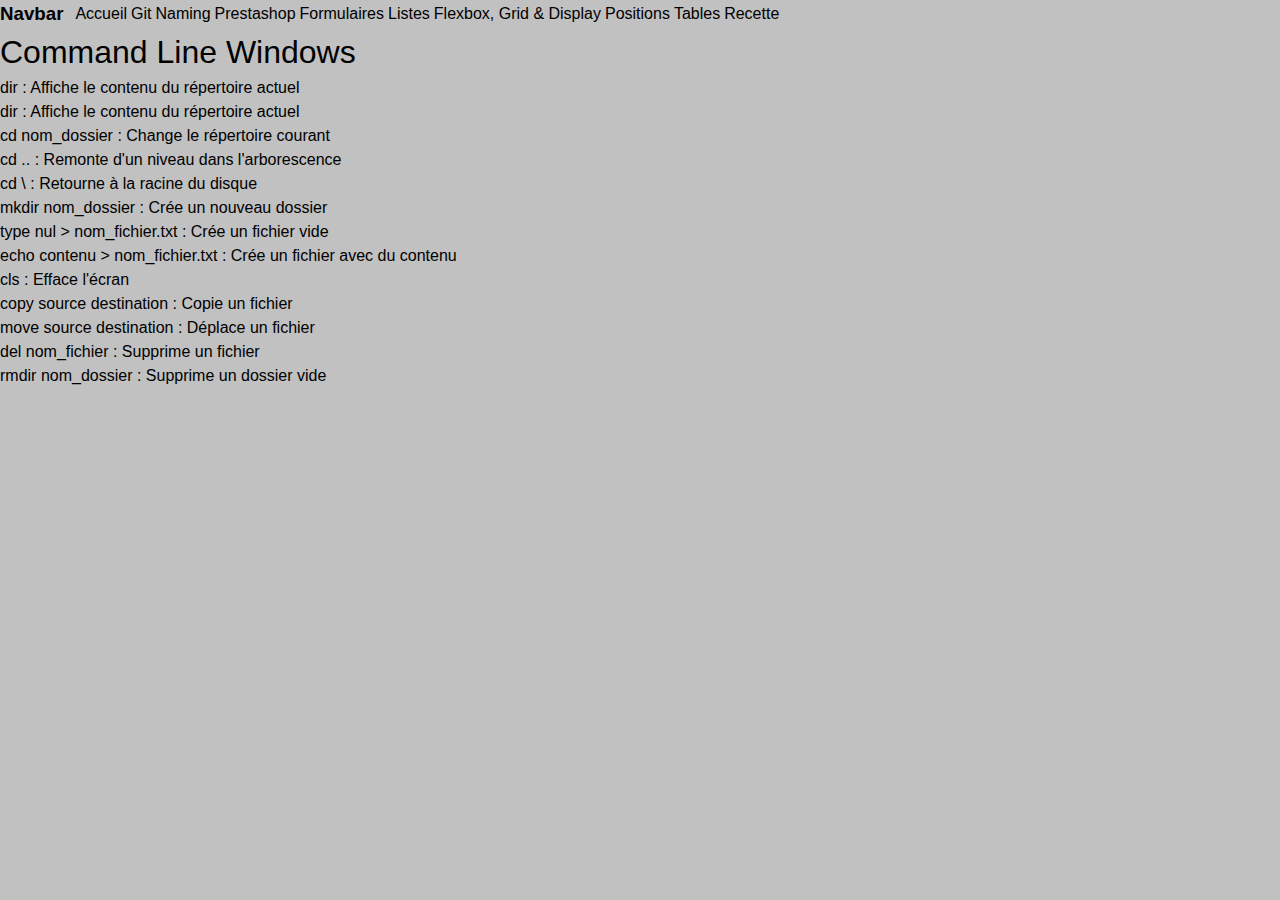
<file: cmd-line.html>
<!DOCTYPE html>
<html lang="en">

<head>
    <meta charset="UTF-8">
    <meta http-equiv="X-UA-Compatible" content="IE=edge">
    <meta name="viewport" content="width=device-width, initial-scale=1.0">
    <link rel="stylesheet" href="./style.css">
    <title>Windows cmd line</title>
</head>

<body>
    <header>
        <h3 class="title">Navbar</h3>
        <nav>
            <ul>
                <li> <a href=#home">Accueil</a>
                </li>
                <li>
                    <a href="./git.html">Git</a>
                </li>
                <li>
                    <a href="./naming.html">Naming</a>
                </li>
                <li>
                    <a href="./prestashop.html">Prestashop</a>
                </li>
                <li>
                    <a href="./formulaire.html">Formulaires</a>
                </li>
                <li>
                    <a href="./liste.html">Listes</a>
                </li>
                <li>
                    <a href="./flex-and-grid.html">Flexbox, Grid & Display</a>
                </li>
                <li>
                    <a href="./position.html">Positions</a>
                </li>
                <li>
                    <a href="./tables.html">Tables</a>
                </li>
                <li>
                    <a href="./recette.html">Recette</a>
                </li>
            </ul>
        </nav>
    </header>
    <main>
        <h1>Command Line Windows</h1>
        <div class="cmd_line">
            <p>dir : Affiche le contenu du répertoire actuel</p>
            <p>dir : Affiche le contenu du répertoire actuel</p>
            <p>cd nom_dossier : Change le répertoire courant</p>
            <p>cd .. : Remonte d'un niveau dans l'arborescence</p>
            <p>cd \ : Retourne à la racine du disque</p>
            <p>mkdir nom_dossier : Crée un nouveau dossier</p>
            <p>type nul > nom_fichier.txt : Crée un fichier vide</p>
            <p>echo contenu > nom_fichier.txt : Crée un fichier avec du contenu</p>
            <p>cls : Efface l'écran</p>
            <p>copy source destination : Copie un fichier</p>
            <p>move source destination : Déplace un fichier</p>
            <p>del nom_fichier : Supprime un fichier</p>
            <p>rmdir nom_dossier : Supprime un dossier vide</p>
        </div>
    </main>
</body>

</html>
</file>
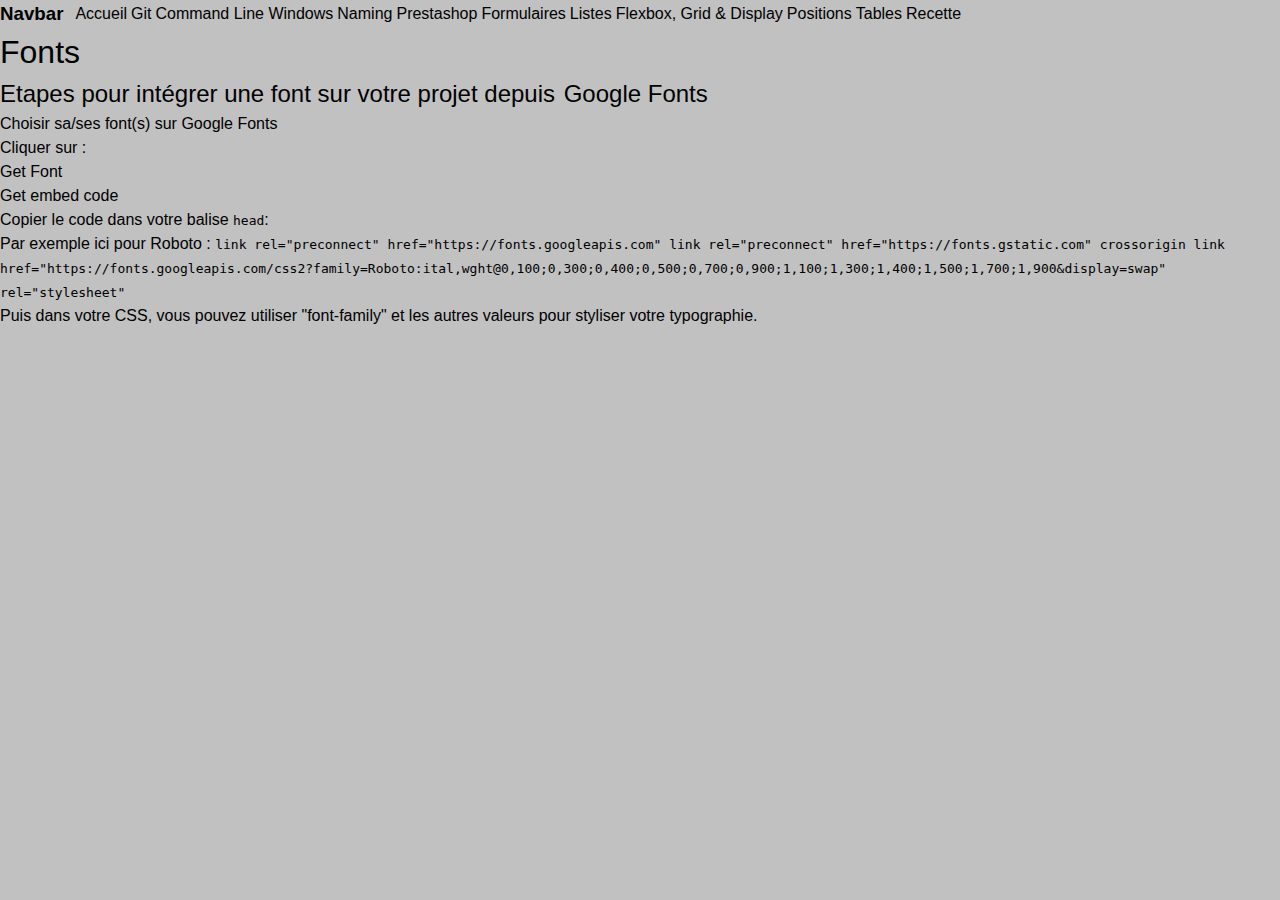
<file: fonts.html>
<!DOCTYPE html>
<html lang="en">

<head>
    <meta charset="UTF-8">
    <meta http-equiv="X-UA-Compatible" content="IE=edge">
    <meta name="viewport" content="width=device-width, initial-scale=1.0">
    <link rel="stylesheet" href="./style.css">
    <title>Fonts</title>
</head>

<body>
    <header>
        <h3 class="title">Navbar</h3>
        <nav>
            <ul>
                <li> <a href="./index.html">Accueil</a>
                </li>
                <li>
                    <a href="./git.html">Git</a>
                </li>
                <li>
                    <a href="./cmd-line.html">Command Line Windows</a>
                </li>
                <li>
                    <a href="./naming.html">Naming</a>
                </li>
                <li>
                    <a href="./prestashop.html">Prestashop</a>
                </li>
                <li>
                    <a href="./formulaire.html">Formulaires</a>
                </li>
                <li>
                    <a href="./liste.html">Listes</a>
                </li>
                <li>
                    <a href="./flex-and-grid.html">Flexbox, Grid & Display</a>
                </li>
                <li>
                    <a href="./position.html">Positions</a>
                </li>
                <li>
                    <a href="./tables.html">Tables</a>
                </li>
                <li>
                    <a href="./recette.html">Recette</a>
                </li>
            </ul>
        </nav>
    </header>
    <main>
        <h1>Fonts</h1>

        <h2>
            Etapes pour intégrer une font sur votre projet depuis <a href="https://fonts.google.com/">Google Fonts</a>
        </h2>

        <ol>
            <li>Choisir sa/ses font(s) sur Google Fonts</li>
            <li>Cliquer sur :
            <li>Get Font</li>
            <li>Get embed code</li>
            </li>
            <li>Copier le code dans votre balise <code>head</code>: <br>
                Par exemple ici pour Roboto :
                <code>
            link rel="preconnect" href="https://fonts.googleapis.com"
            link rel="preconnect" href="https://fonts.gstatic.com" crossorigin
            link href="https://fonts.googleapis.com/css2?family=Roboto:ital,wght@0,100;0,300;0,400;0,500;0,700;0,900;1,100;1,300;1,400;1,500;1,700;1,900&display=swap" rel="stylesheet"
        </code>
            </li>
            <li>
                Puis dans votre CSS, vous pouvez utiliser "font-family" et les autres valeurs pour styliser votre
                typographie.
            </li>
        </ol>
    </main>
</body>

</html>
</file>
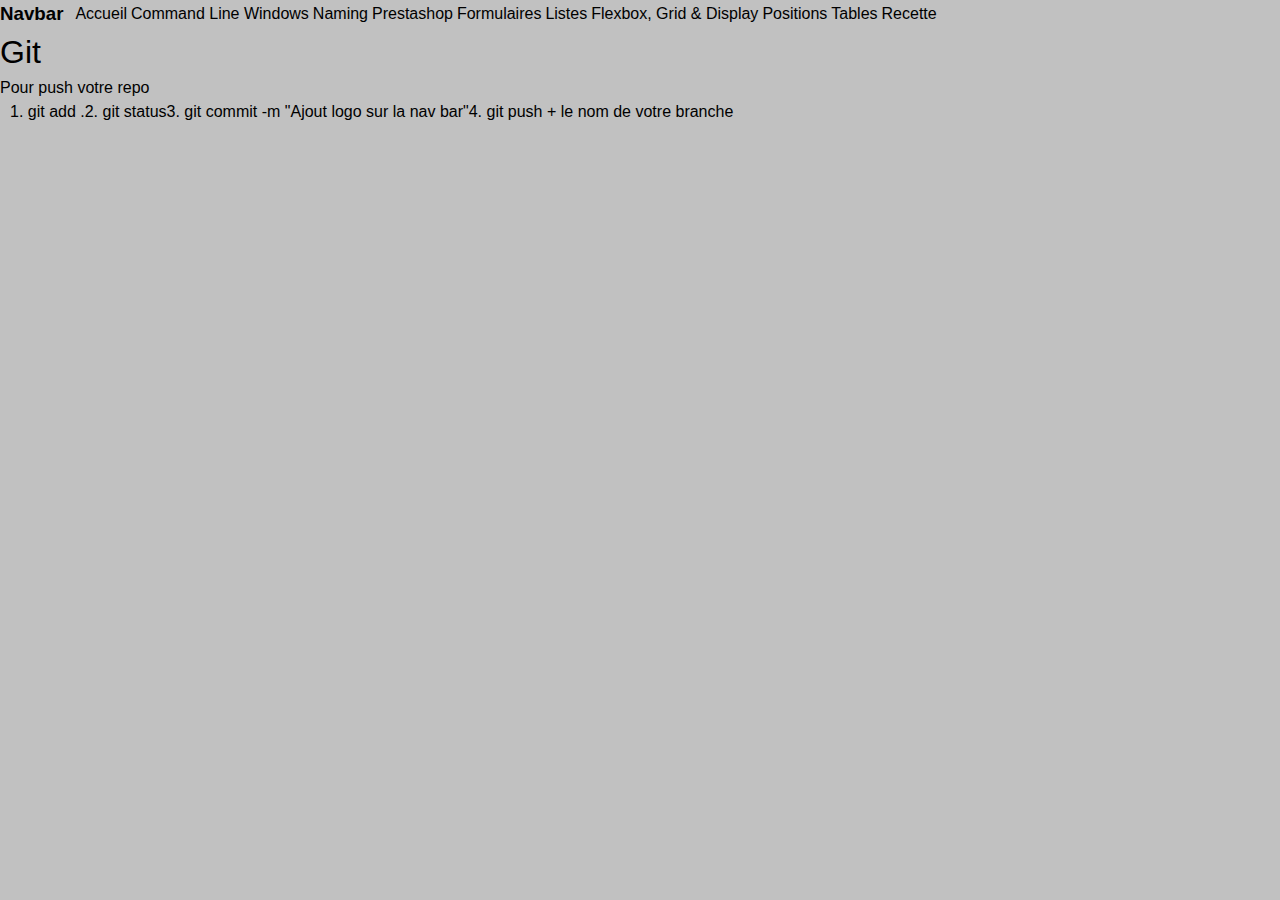
<file: git.html>
<!DOCTYPE html>
<html lang="en">

<head>
    <meta charset="UTF-8">
    <meta http-equiv="X-UA-Compatible" content="IE=edge">
    <meta name="viewport" content="width=device-width, initial-scale=1.0">
    <link rel="stylesheet" href="./style.css">
    <title>Git</title>
</head>

<body>
    <header>
        <h3 class="title">Navbar</h3>
        <nav>
            <ul>
                <li> <a href="./index.html">Accueil</a>
                </li>
                <li>
                    <a href="./cmd-line.html">Command Line Windows</a>
                </li>
                <li>
                    <a href="./naming.html">Naming</a>
                </li>
                <li>
                    <a href="./prestashop.html">Prestashop</a>
                </li>
                <li>
                    <a href="./formulaire.html">Formulaires</a>
                </li>
                <li>
                    <a href="./liste.html">Listes</a>
                </li>
                <li>
                    <a href="./flex-and-grid.html">Flexbox, Grid & Display</a>
                </li>
                <li>
                    <a href="./position.html">Positions</a>
                </li>
                <li>
                    <a href="./tables.html">Tables</a>
                </li>
                <li>
                    <a href="./recette.html">Recette</a>
                </li>
            </ul>
        </nav>
    </header>
    <main>
        <h1>Git</h1>

        <p>Pour push votre repo</p>

        <ul class="titre-secondaire">
            <li>1. git add .</li>
            <li>2. git status</li>
            <li>3. git commit -m "Ajout logo sur la nav bar"</li>
            <li>4. git push + le nom de votre branche</li>
        </ul>
    </main>
</body>

</html>
</file>
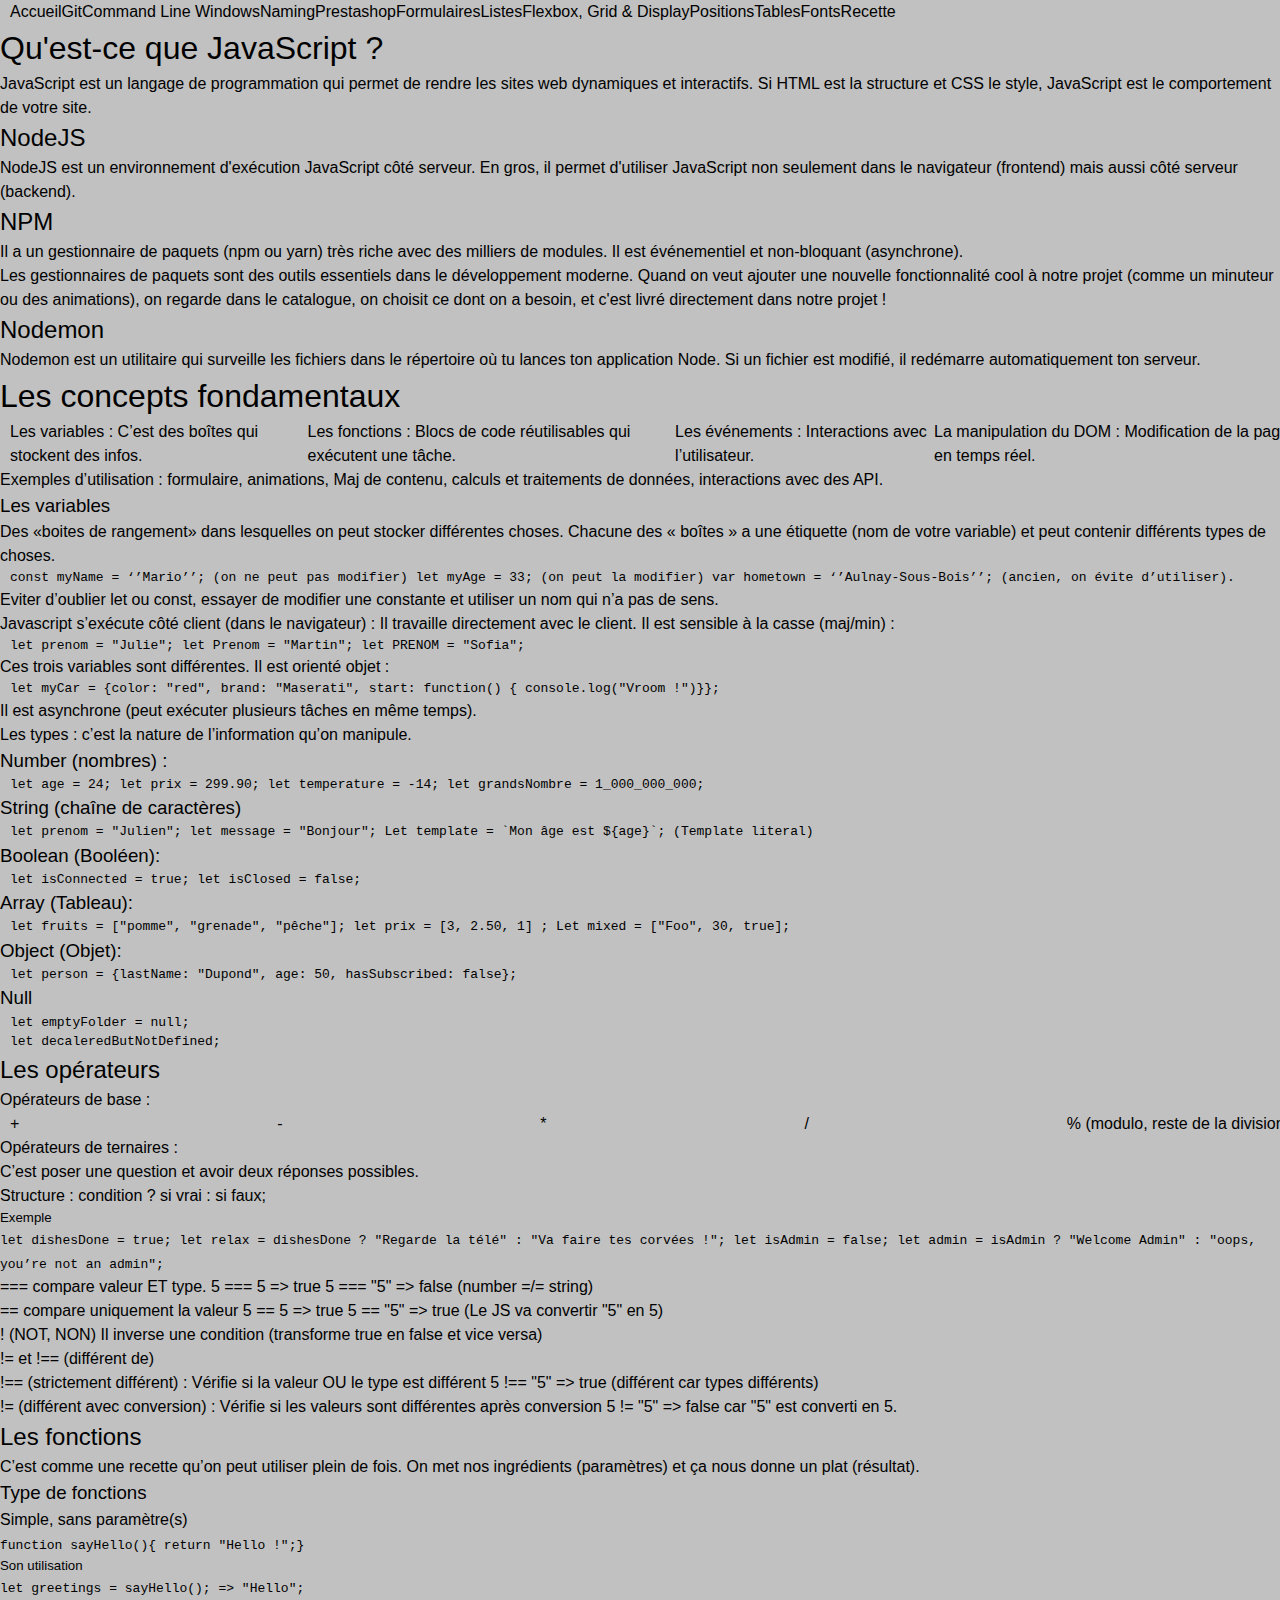
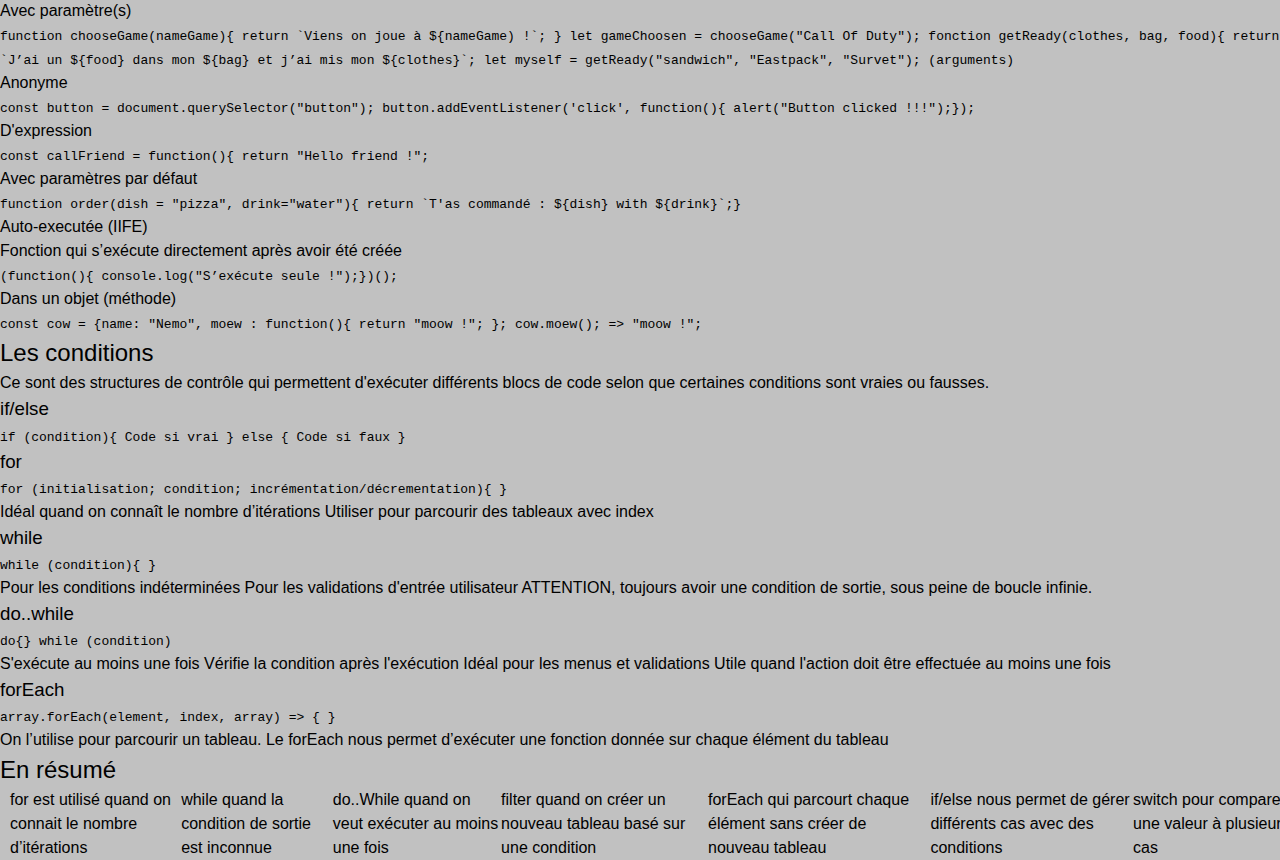
<file: javascript.html>
<!DOCTYPE html>
<html lang="fr">

<head>
    <meta charset="UTF-8">
    <meta http-equiv="X-UA-Compatible" content="IE=edge">
    <meta name="viewport" content="width=device-width, initial-scale=1.0">
    <link rel="stylesheet" href="javascript.css">
    <title>Javascript</title>
</head>

<body>
    <header>
        <nav>
            <ul>
                <li> <a href=#home">Accueil</a>
                </li>
                <li>
                    <a href="./git.html">Git</a>
                </li>
                <li>
                    <a href="./cmd-line.html">Command Line Windows</a>
                </li>
                <li>
                    <a href="./naming.html">Naming</a>
                </li>
                <li>
                    <a href="./prestashop.html">Prestashop</a>
                </li>
                <li>
                    <a href="./formulaire.html">Formulaires</a>
                </li>
                <li>
                    <a href="./liste.html">Listes</a>
                </li>
                <li>
                    <a href="./flex-and-grid.html">Flexbox, Grid & Display</a>
                </li>
                <li>
                    <a href="./position.html">Positions</a>
                </li>
                <li>
                    <a href="./tables.html">Tables</a>
                </li>
                <li>
                    <a href="./fonts.html">Fonts</a>
                </li>
                <li>
                    <a href="./recette.html">Recette</a>
                </li>
            </ul>
        </nav>
    </header>

    <main>
        <h1> Qu'est-ce que JavaScript ?</h1>

        <p>JavaScript est un langage de programmation qui permet de rendre les sites web dynamiques et interactifs. Si
            HTML est la structure et CSS le style, JavaScript est le comportement de votre site.</p>

        <h2>NodeJS</h2>
        <p>NodeJS est un environnement d'exécution JavaScript côté serveur. En gros, il permet d'utiliser JavaScript non
            seulement dans le navigateur (frontend) mais aussi côté serveur (backend). </p>

        <h2>NPM</h2>

        <p>Il a un gestionnaire de paquets
            (npm ou yarn) très riche avec des milliers de modules.
            Il est événementiel et non-bloquant (asynchrone).</p>

        <p>Les gestionnaires de paquets sont des outils essentiels dans le développement moderne. Quand on veut ajouter
            une nouvelle fonctionnalité cool à notre projet (comme un minuteur ou des animations), on regarde dans le
            catalogue, on choisit ce dont on a besoin, et c'est livré directement dans notre projet !</p>

        <h2>Nodemon</h2>

        <p>Nodemon est un utilitaire qui surveille les fichiers dans le répertoire où tu lances ton
            application Node. Si un fichier est modifié, il redémarre automatiquement ton serveur.</p>

        <h1>Les concepts fondamentaux</h1>

        <p>
        <ul>
            <li>Les variables : C’est des boîtes qui stockent des infos.</li>
            <li>Les fonctions : Blocs de code réutilisables qui exécutent une tâche.</li>
            <li>Les événements : Interactions avec l’utilisateur.</li>
            <li>La manipulation du DOM : Modification de la page en temps réel.</li>
        </ul>
        Exemples d’utilisation : formulaire, animations, Maj de contenu, calculs et traitements de données,
        interactions avec des API.</p>

        <h3>Les variables </h3>

        <p>Des «boites de rangement» dans lesquelles on peut stocker différentes choses.
            Chacune des « boîtes » a une étiquette (nom de votre variable) et peut contenir différents types de choses.
        <ul>
            <code>
                const myName = ‘’Mario’’; (on ne peut pas modifier)
                let myAge = 33; (on peut la modifier)
                var hometown = ‘’Aulnay-Sous-Bois’’; (ancien, on évite d’utiliser).
            </code>
        </ul>



        Eviter d’oublier let ou const, essayer de modifier une constante et utiliser un nom qui n’a pas de sens.</p>



        <p>Javascript s’exécute côté client (dans le navigateur) : Il travaille directement avec le client.

            Il est sensible à la casse (maj/min) :
        <ul>
            <code>
            let prenom = "Julie";
            let Prenom = "Martin";
            let PRENOM = "Sofia";
        </code>
        </ul>

        Ces trois variables sont différentes.
        Il est orienté objet :

        <ul>
            <code>
        let myCar = {color: "red", brand: "Maserati", start: function() { console.log("Vroom !")}};</code>
        </ul>
        Il est asynchrone (peut exécuter plusieurs tâches en même temps).

        <p>Les types : c’est la nature de l’information qu’on manipule.

        <h3>Number (nombres) :</h3>
        <ul>
            <code>
            let age = 24;
            let prix = 299.90;
            let temperature = -14;
            let grandsNombre = 1_000_000_000;
        </code>
        </ul>

        <h3>String (chaîne de caractères)</h3>
        <ul>
            <code>
                let prenom = "Julien";
                let message = "Bonjour";
                Let template = `Mon âge est ${age}`; (Template literal)
            </code>
        </ul>
        </p>

        <h3>Boolean (Booléen):</h3>
        <ul>
            <code>
        let isConnected = true;
        let isClosed = false;
    </code>
        </ul>

        <h3>Array (Tableau):</h3>
        <ul>
            <code>
                let fruits = ["pomme", "grenade", "pêche"];
                let prix = [3, 2.50, 1] ;
                Let mixed = ["Foo", 30, true];
            </code>
        </ul>

        <h3>Object (Objet):</h3>
        <ul>
            <code>
                let person = {lastName: "Dupond", age: 50, hasSubscribed: false};
            </code>
        </ul>

        <h3>Null</h3>
        <ul>
            <code>
                let emptyFolder = null;
            </code>
        </ul>

        <h3></h3>
        <ul>
            <code>

            let decaleredButNotDefined;
            </code>
        </ul>

        <h2>Les opérateurs</h2>

        <h4>Opérateurs de base :</h4>
        <ul>
            <li>+</li>
            <li>-</li>
            <li>*</li>
            <li>/</li>
            <li>% (modulo, reste de la division)</li>
        </ul>

        <h4>Opérateurs de ternaires :</h4>

        <p>C’est poser une question et avoir deux réponses possibles.</p>

        <p>Structure : condition ? si vrai : si faux;</p>

        <h5>Exemple</h5>
        <code>
            let dishesDone = true;
            let relax = dishesDone ? "Regarde la télé" : "Va faire tes corvées !";
            let isAdmin = false;
            let admin = isAdmin ? "Welcome Admin" : "oops, you’re not an admin";
        </code>

        <p>
            === compare valeur ET type.
            5 === 5 => true
            5 === "5" => false (number =/= string)
        </p>

        <p>
            == compare uniquement la valeur
            5 == 5 => true
            5 == "5" => true (Le JS va convertir "5" en 5)
        </p>

        <p>
            ! (NOT, NON)
            Il inverse une condition (transforme true en false et vice versa)
        </p>

        <p>
            != et !== (différent de)
        </p>

        <p>
            !== (strictement différent) : Vérifie si la valeur OU le type est différent
            5 !== "5" => true (différent car types différents)
        </p>

        <p>
            != (différent avec conversion) : Vérifie si les valeurs sont différentes après conversion
            5 != "5" => false car "5" est converti en 5.
        </p>

        <h2>Les fonctions</h2>

        <p>
            C’est comme une recette qu’on peut utiliser plein de fois. On met nos ingrédients (paramètres) et ça nous
            donne
            un plat (résultat).
        </p>

        <h3>Type de fonctions </h3>

        <h4>Simple, sans paramètre(s)</h4>

        <code>
            function sayHello(){
            return "Hello !";}
        </code>

        <h5>Son utilisation</h5>
        <code>
            let greetings = sayHello(); =>  "Hello"; 
        </code>

        <h4>Avec paramètre(s)</h4>

        <code>
            function chooseGame(nameGame){
                return `Viens on joue à ${nameGame) !`;
                }
                let gameChoosen = chooseGame("Call Of Duty");
        </code>

        <code>
            fonction getReady(clothes, bag, food){
            return `J’ai un ${food} dans mon ${bag} et j’ai mis mon ${clothes}`;

            let myself = getReady("sandwich", "Eastpack", "Survet"); (arguments)
        </code>

        <h4>Anonyme</h4>

        <code>
            const button = document.querySelector("button"); button.addEventListener('click', function(){ alert("Button clicked !!!");});
        </code>

        <h4>D'expression</h4>

        <code>
            const callFriend = function(){ return "Hello friend !";
        </code>

        <h4>Avec paramètres par défaut</h4>

        <code>
            function order(dish = "pizza", drink="water"){
                return `T'as commandé : ${dish} with ${drink}`;}
        </code>

        <h4>Auto-executée (IIFE)</h4>

        <p>Fonction qui s’exécute directement après avoir été créée</p>

        <code>
            (function(){
            console.log("S’exécute seule !");})();
        </code>

        <h4>Dans un objet (méthode)</h4>


        <code>
            const cow = {name: "Nemo",
                moew : function(){
                return "moow !";
                };
                
            cow.moew(); => "moow !";
        </code>

        <h2>Les conditions</h2>

        <p>
            Ce sont des structures de contrôle qui permettent d'exécuter différents blocs de code selon que certaines
            conditions sont vraies ou fausses.
        </p>

        <h3>if/else</h3>

        <code>
            if (condition){
                Code si vrai
            } else {
                Code si faux
            }
        </code>

        <h3>for</h3>

        <code>
            for (initialisation; condition; incrémentation/décrementation){ }
        </code>

        <p>
            Idéal quand on connaît le nombre d’itérations
            Utiliser pour parcourir des tableaux avec index
        </p>

        <h3>while</h3>

        <code>
            while (condition){ }
        </code>

        <p>
            Pour les conditions indéterminées
            Pour les validations d'entrée utilisateur


            ATTENTION, toujours avoir une condition de sortie, sous peine de boucle infinie.
        </p>

        <h3>do..while</h3>

        <code>
            do{}
            while (condition)
        </code>

        <p>
            S'exécute au moins une fois
            Vérifie la condition après l'exécution
            Idéal pour les menus et validations
            Utile quand l'action doit être effectuée au moins une fois
        </p>

        <h3>forEach</h3>

        <code>
            array.forEach(element, index, array) => { }
        </code>

        <p>
            On l’utilise pour parcourir un tableau.
            Le forEach nous permet d’exécuter une fonction donnée sur chaque élément du tableau
        </p>

        <h2>En résumé</h2>

        <ul>
            <li>for est utilisé quand on connait le nombre d’itérations
            </li>
            <li>while quand la condition de sortie est inconnue
            </li>
            <li>do..While quand on veut exécuter au moins une fois</li>
            <li>filter quand on créer un nouveau tableau basé sur une condition</li>
            <li>forEach qui parcourt chaque élément sans créer de nouveau tableau</li>
            <li>if/else nous permet de gérer différents cas avec des conditions</li>
            <li>switch pour comparer une valeur à plusieurs cas</li>
        </ul>


    </main>
</body>

</html>
</file>
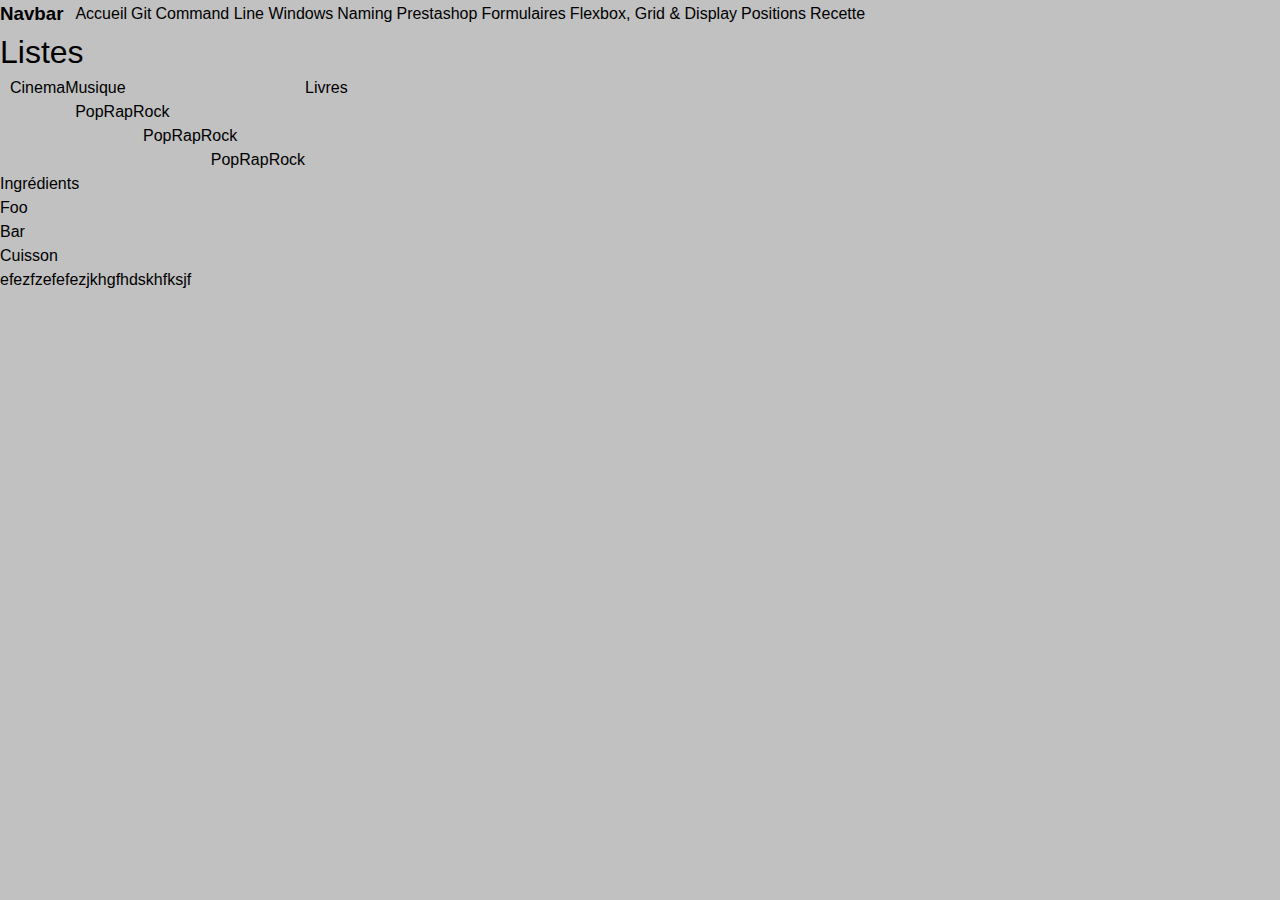
<file: liste.html>
<!DOCTYPE html>
<html lang="en">

<head>
    <meta charset="UTF-8">
    <meta http-equiv="X-UA-Compatible" content="IE=edge">
    <meta name="viewport" content="width=device-width, initial-scale=1.0">
    <link rel="stylesheet" href="./style.css">
    <title>Listes</title>
</head>

<body>
    <header>
        <h3 class="title">Navbar</h3>
        <nav>
            <ul>
                <li>
                    <a href="./index.html">Accueil</a>
                </li>
                <li>
                    <a href="./git.html">Git</a>
                </li>
                <li>
                    <a href="./cmd-line.html">Command Line Windows</a>
                </li>
                <li>
                    <a href="./naming.html">Naming</a>
                </li>
                <li>
                    <a href="./prestashop.html">Prestashop</a>
                </li>
                <li>
                    <a href="./formulaire.html">Formulaires</a>
                </li>
                <li>
                    <a href="./flex-and-grid.html">Flexbox, Grid & Display</a>
                </li>
                <li>
                    <a href="./position.html">Positions</a>
                </li>
                <li>
                    <a href="./recette.html">Recette</a>
                </li>
            </ul>
        </nav>
    </header>
    <main>
        <h1>Listes</h1>
        <ul>
            <li>Cinema</li>
            <li>Musique
                <ul>
                    <li>Pop</li>
                    <li>Rap</li>
                    <li>Rock
                        <ul>
                            <li>Pop</li>
                            <li>Rap</li>
                            <li>Rock
                                <ul>
                                    <li>Pop</li>
                                    <li>Rap</li>
                                    <li>Rock</li>
                                </ul>
                            </li>
                        </ul>
                    </li>
                </ul>

            </li>
            <li>Livres</li>
        </ul>

        <ol type="A" start="3">
            <li>Ingrédients</li>

            <li>Foo</li>
            <li>Bar</li>

            <dl>
                <dt>Cuisson</dt>
                <dd>
                    efezfzefefezjkhgfhdskhfksjf
                </dd>
            </dl>
        </ol>
    </main>
</body>

</html>
</file>
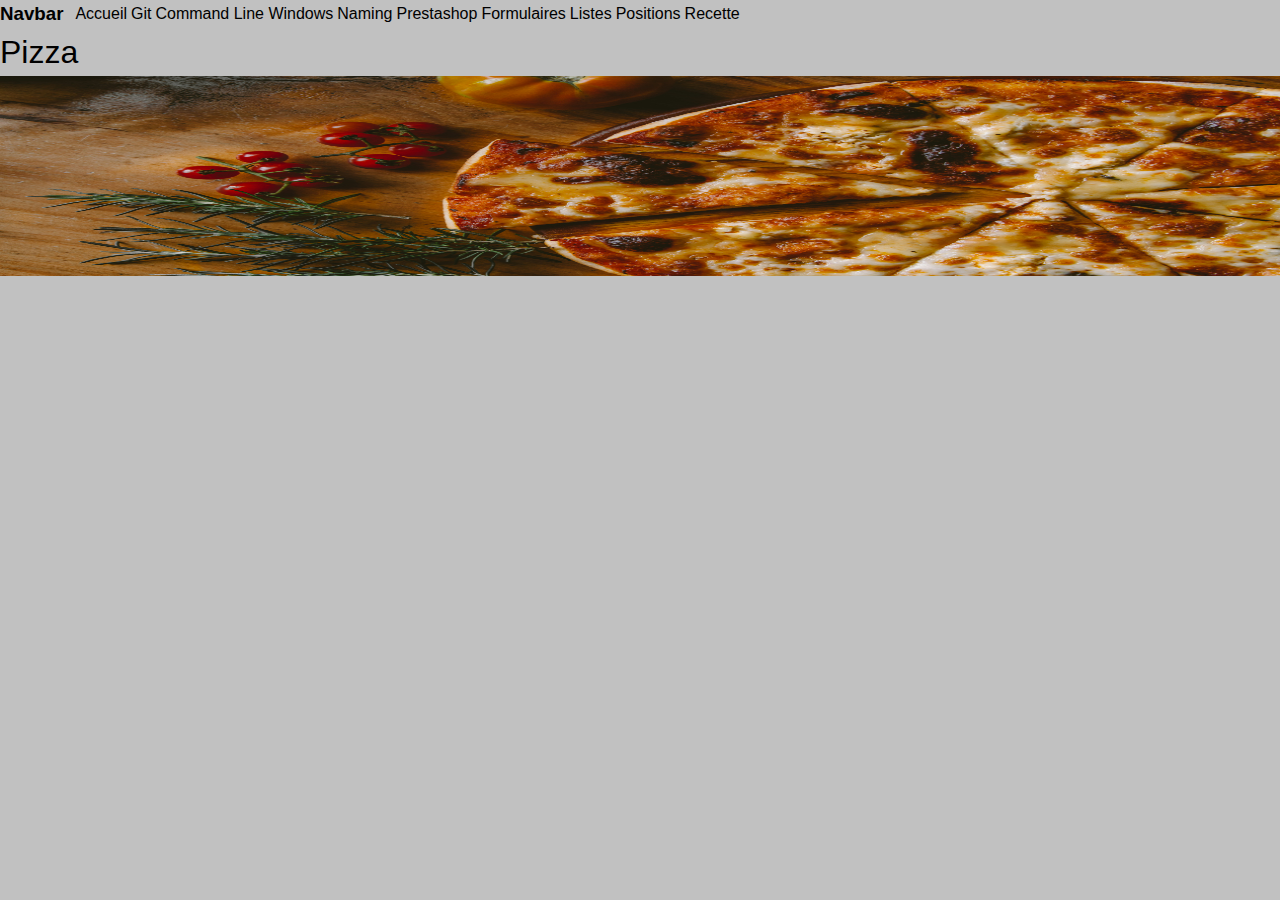
<file: recette.html>
<!DOCTYPE html>
<html lang="en">

<head>
    <meta charset="UTF-8">
    <meta http-equiv="X-UA-Compatible" content="IE=edge">
    <meta name="viewport" content="width=device-width, initial-scale=1.0">
    <link rel="stylesheet" href="./style.css">
    <title>Document</title>
</head>

<body>
    <header>
        <h3 class="title">Navbar</h3>
        <nav>
            <ul>
                <li> <a href="./index.html">Accueil</a>
                </li>
                <li>
                    <a href="./git.html">Git</a>
                </li>
                <li>
                    <a href="./cmd-line.html">Command Line Windows</a>
                </li>
                <li>
                    <a href="./naming.html">Naming</a>
                </li>
                <li>
                    <a href="./prestashop.html">Prestashop</a>
                </li>
                <li>
                    <a href="./formulaire.html">Formulaires</a>
                </li>
                <li>
                    <a href="./liste.html">Listes</a>
                </li>
                <li>
                    <a href="./position.html">Positions</a>
                </li>
                <li>
                    <a href="./recette.html">Recette</a>
                </li>
            </ul>
        </nav>
    </header>
    <main>
        <div class="header-container">
            <h1>Pizza</h1> <img class="pizza-header" src="./ivan-torres-MQUqbmszGGM-unsplash.jpg" alt="">
        </div>

    </main>
</body>

</html>
</file>
<file: style.css>
@import url('https://fonts.googleapis.com/css2?family=Edu+AU+VIC+WA+NT+Guides:wght@400..700&family=Inconsolata:wght@200..900&display=swap');
/* RESET */
* {
    margin: 0;
    padding: 0;
    box-sizing: border-box;
}

body {
    line-height: 1.5;
    font-family: Arial, sans-serif;
    background-color: #c1c1c1;
}

h1, h2, h3, h4, h5, h6 {
    font-weight: normal;
}

ul, ol {
    list-style: none;
}

a {
    text-decoration: none;
    color: black;
}

img {
    max-width: 100%;
    height: auto;
}


/* AUTRE STYLE */

header{
    display: flex;
}

 nav{
    display: flex;
    justify-content: space-between;
    align-items: center;
}

 ul{
    width: 100%;
    display: flex;
    margin-left: 10px;

}

/* .nav-toggle {
    display: none;
} */
 .nav-toggle-label {
    position: absolute;
    top: 0;
    right: 0;
    margin-right: 1rem;
    height: 5%;
    display: flex;
    align-items: center;
}
.nav-toggle-label span,
.nav-toggle-label span::before,
.nav-toggle-label span::after {
    display: block;
    background: black;
    height: 2px;
    width: 30px;
    position: relative;
}
.nav-toggle-label span::before,
.nav-toggle-label span::after {
    content: '';
    position: absolute;
}
.nav-toggle-label span::before {
    bottom: 7px;
}
.nav-toggle-label span::after {
    top: 7px;
}

.main{
    display: flex;
    justify-content:center;
    align-items: center;
    font-size: 3rem;
    background: url(./ivan-torres-MQUqbmszGGM-unsplash.jpg);
}

li{
    list-style: none;
}

a{
text-decoration: none;
color: black;
padding: 2px;
} 

a:hover{
    text-decoration: underline grey;
}
/* 
.container {
    width: 350px;
    margin: 20px;
}

.container .box {
    border: 1px solid;
    margin-bottom: 10px;
    padding: 5px 5px 0;
}

.container .row {
    display: flex;
    align-items:center;
    height: 50px;
    color: white;
    background-color: rgba(219, 62, 196, 0.866);
    margin: 8px;
    padding: 5px 5px 0;
}

.container .row.a {
    width: 25%;
}

.container .row.b {
    width: 70%;
}

.container .box:nth-child(2) .row.d {
    margin-left: 20%;
}
 */


/* 
.avatar{
    display: flex;
    padding: 20px;
}

.circle{
    height: 100px;
    width: 100px;
    border: 2px solid rgb(0, 255, 0);
    border-radius: 50%;
    background-image: url("./boran-pang-lnljQBItThI-unsplash.jpg");
    background-size: contain;
    background-position: center;
    /* overflow: hidden;
}
.circle:hover{
    transform: translateY(-30px);
  
}*/

/* .circle .avatar{
    width: 100%;
    height: 100%;
    object-fit: cover;
} */

 /* .cmd_line{
display: grid;
grid-template-columns: repeat(3, 3fr);
grid-gap: 10px;
padding: 10px;
border: 3px solid black;
margin: 10px;
}

p{
    padding: 10px;
} */

/* img{
   width: 300px;
   height: 400px; 
   margin: 10px;
}

table{
    border: 2px solid black
}

th, td{
    border: 1px solid black;
}

.plane{
    width: 200px;
    height: 150px;
}
*/
.images{
    display: flex;
    flex-wrap: wrap;
    justify-content: center;
    align-items: center;
    margin: 30px;
}

img{
    width:100%;
    height: 200px;
}

.parent{
    width: 100px;
}

.parent > .direct-child{
    background: rgb(240, 147, 147);
    font-style: bold;
    font-size: 1.5em;
}

.parent > .descendant{
    background: cyan;
}

.title{
    font-family: "Poppins", sans-serif;
  font-weight: 800;
  font-style: normal;
}

/* FLEXBOX ET GRID */

/* .flex-container {
    display: flex;
    justify-content: space-between;
    align-items: center;
    background-color: #583b3b;
    padding: 10px;
    height: 200px;
}
.flex-item {
    background-color: #3498db;
    color: white;
    padding: 20px;
    margin: 5px;
}
.grow {
    flex-grow: 1;
}
.shrink {
    flex-shrink: 0;
}
.basis {
    flex-basis: 100px;
} */

/* 
.grid-container {
    display: grid;
    grid-template-columns: repeat(3, 1fr);
    grid-gap: 10px;
    background-color: #b87f7f;
    padding: 20px;
}
.grid-item {
    background-color: #3498db;
    color: white;
    padding: 20px;
    text-align: center;
} */
/* .span-2 {
    grid-column: span 3;
}
.span-3 {
    grid-column: span 2;
} */


/* POSITIONS */
/* 
.position_container {
    border: 2px solid #333;
    height: 300px;
    position: relative;
    margin-bottom: 20px;
}
.toy {
    width: 50px;
    height: 50px;
    background-color: #f0f0f0;
    border: 2px solid #333;
    text-align: center;
    line-height: 50px;
}
.static { position: static; }
.relative { position: relative; top: 20px; left: 20px; }
.absolute { position: absolute; top: 10px; right: 10px; }
.fixed { position: fixed; bottom: 10px; right: 10px; }

.sticky-container {
    height: 300px;
    overflow-y: scroll;
    border: 2px solid #333;
    padding: 1px;
}
.sticky {
    position: sticky;
    top: 0;
    background-color: navy;
} */

/* .box{
    background-color: rgb(153, 239, 219);
    border: 2px solid rgb(137, 51, 51);
    padding: 10px;
    margin: 5px;
}

.inline{ display: inline;}
.block { display: block; }
.inline_block { display: inline-block; } */


/* .container{
    width: 200px;
    height: 200px;
    border: 1px solid;
    padding: 50px;
}

.target{
    width: 100px;
    height: 100px;
    background-color: red;
    border: 1px dashed;
} */

/* #table {
    width: 300px;
    height: 300px;
    border: none;
}

#table td{
    border: 1px solid;
} 

#table tr:nth-child(2) td:nth-child(odd){
    background-color: grey
}*/

/* .rectangle{
  
    width: 250px;
    height: 100px;
    background-color: #3498db;
    margin: 100px;
    padding: 30px;
}

.row{
    width: 40px;
    height: 40px;
    background-color: green;
    text-align: center;
    margin: 3px;
    padding-top: 10px;
} */

#losange-90{
    width  : 0;
    height : 0;
    position : relative;
    top : -25px;
    border : 25px solid transparent;
    border-bottom-color : green;
    z-index: 100;
  }
  #losange-90:after {
    width  : 0;
    height : 0;
    content : '';
    position : absolute;
    left : -25px;
    top  : 5px;
    border : 25px solid transparent;
    border-top-color : rgb(46, 217, 226);

  }


  .container-boxes{
    margin: 30px;
    width :400px;
    height : 200px;
    background-image: url(./ivan-torres-MQUqbmszGGM-unsplash.jpg);
    background-position: center;
    background-size: contain;
    background-repeat: no-repeat;
  }

  .left{
    width: 150px;
    height: 50px;
    border: 3px blue;
    z-index: 3;
  }

  .right{
    width: 150px;
    height: 50px;
  }

  .responsive{
    background: rgb(255, 255, 0);
}
/* RESPONSIVE */

@media only screen and (min-width: 768px) and (max-width: 768px){
    .responsive{
        border: 2px solid black;
        background:rgb(240, 147, 147);
        margin: 30px;
        width: 200px;
        height: 200px;
        color: yellowgreen;
    }

    .container-boxes{
        margin: 30px;
        width :400px;
        height : 200px;
        background-image: url(./ivan-torres-MQUqbmszGGM-unsplash.jpg);
        background-position: center;
        background-size: contain;
        background-repeat: no-repeat;
      }
}


.lorem{
    margin: 3em;
    background: green;
    height: 300px;
    width: 300px;
    text-align: left;
}
</file>
<file: javascript.css>
/* RESET */
* {
    margin: 0;
    padding: 0;
    box-sizing: border-box;
}

body {
    line-height: 1.5;
    font-family: Arial, sans-serif;
    background-color: #c1c1c1;
}

h1, h2, h3, h4, h5, h6 {
    font-weight: normal;
}

ul, ol {
    list-style: none;
}

a {
    text-decoration: none;
    color: black;
}

img {
    max-width: 100%;
    height: auto;
}


/* AUTRE STYLE */

header{
    display: flex;
}

 nav{
    display: flex;
    justify-content: space-between;
    align-items: center;
}

 ul{
    width: 100%;
    display: flex;
    justify-content: space-between;
    margin-left: 10px;

}

ul > li{
    display: flex;
    justify-content: space-between;

}
</file>
